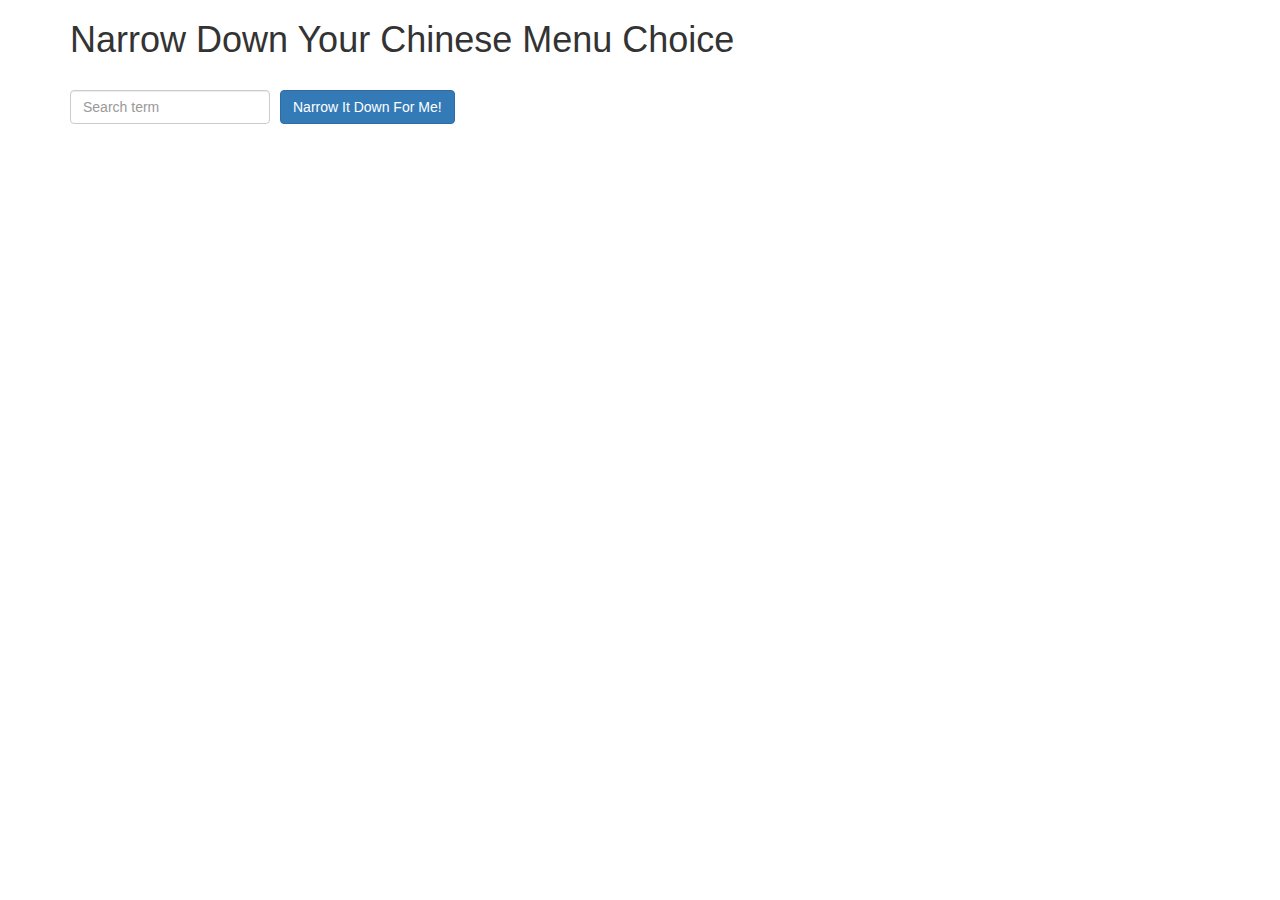
<file: index.html>
<!doctype html>
<html lang="en" ng-app="NarrowItDownApp">
  <head>
    <title>Narrow Down Your Menu Choice</title>
    <meta name="viewport" content="width=device-width, initial-scale=1">
    <script src="jquery-3.1.0.min.js"></script>
    <script src="angular.min.js"></script>
    <script src="app.js"></script>
    <link rel="stylesheet" href="styles/bootstrap.min.css">
    <link rel="stylesheet" href="styles/styles.css">
  </head>
<body>
   <div class="container" ng-controller="NarrowItDownController as narrowItDownList">
    <h1>Narrow Down Your Chinese Menu Choice</h1>
    <div class="input-bar">
      <div class="form-group">
        <input type="text" placeholder="Search term" class="form-control" ng-model="narrowItDownList.term">
      </div>
      <div class="form-group narrow-button">
        <button class="btn btn-primary" ng-click="narrowItDownList.getMatchedItems();">Narrow It Down For Me!</button>
      </div>
    </div>
    <found-items 
      found="narrowItDownList.found"
      on-remove="narrowItDownList.removeItem(index)"></found-items>

  </div>

</body>
</html>
</file>
<file: styles/styles.css>
h1 {
  margin-bottom: 30px;
}
input[type="text"] {
  width: 200px;
  float: left;
}
.narrow-button {
  float: left;
  margin-left: 10px;
}
.loader {
  display: none;
  margin-left: 5px;
  font-size: 10px;
  float: left;
  border-top: 1.1em solid rgba(147, 147, 147, 0.2);
  border-right: 1.1em solid rgba(147, 147, 147, 0.2);
  border-bottom: 1.1em solid rgba(147, 147, 147, 0.2);
  border-left: 1.1em solid #676767;
  -webkit-transform: translateZ(0);
  -ms-transform: translateZ(0);
  transform: translateZ(0);
  -webkit-animation: load8 1.1s infinite linear;
  animation: load8 1.1s infinite linear;
}
.loader,
.loader:after {
  border-radius: 50%;
  width: 3em;
  height: 3em;
}
.container {
  display: flex;
  flex-direction: column;
}
.input-bar {
  display: flex;
  justify-content: flex-start;
  align-items: center;
  margin-bottom: 48px;
}

.founditem__item {
  display: flex;
  justify-content: space-between;
  align-items: flex-start;
  margin-bottom: 32px;
}

.button--remove {
  font-size: 12px;
  margin-left: 32px;
  background-color: red;
  color: white;
  transition: all 0.3s;
}

.button--remove:hover {
  background-color: chocolate;
  color: white;
}

.button--remove .glyphicon-remove {
  color: white;
}

.empty-warning {
  color: #fff;
  background-color: #337ab7;
  border-color: #2e6da4;
  border-radius: 4px;
  text-align: center;
  width: max-content;
  padding: 16px 32px;
}

.empty-warning .empty-warning__text {
  font-size: 18px;
  letter-spacing: 1px;
  margin: 0;
}

@-webkit-keyframes load8 {
  0% {
    -webkit-transform: rotate(0deg);
    transform: rotate(0deg);
  }
  100% {
    -webkit-transform: rotate(360deg);
    transform: rotate(360deg);
  }
}
@keyframes load8 {
  0% {
    -webkit-transform: rotate(0deg);
    transform: rotate(0deg);
  }
  100% {
    -webkit-transform: rotate(360deg);
    transform: rotate(360deg);
  }
}
</file>
